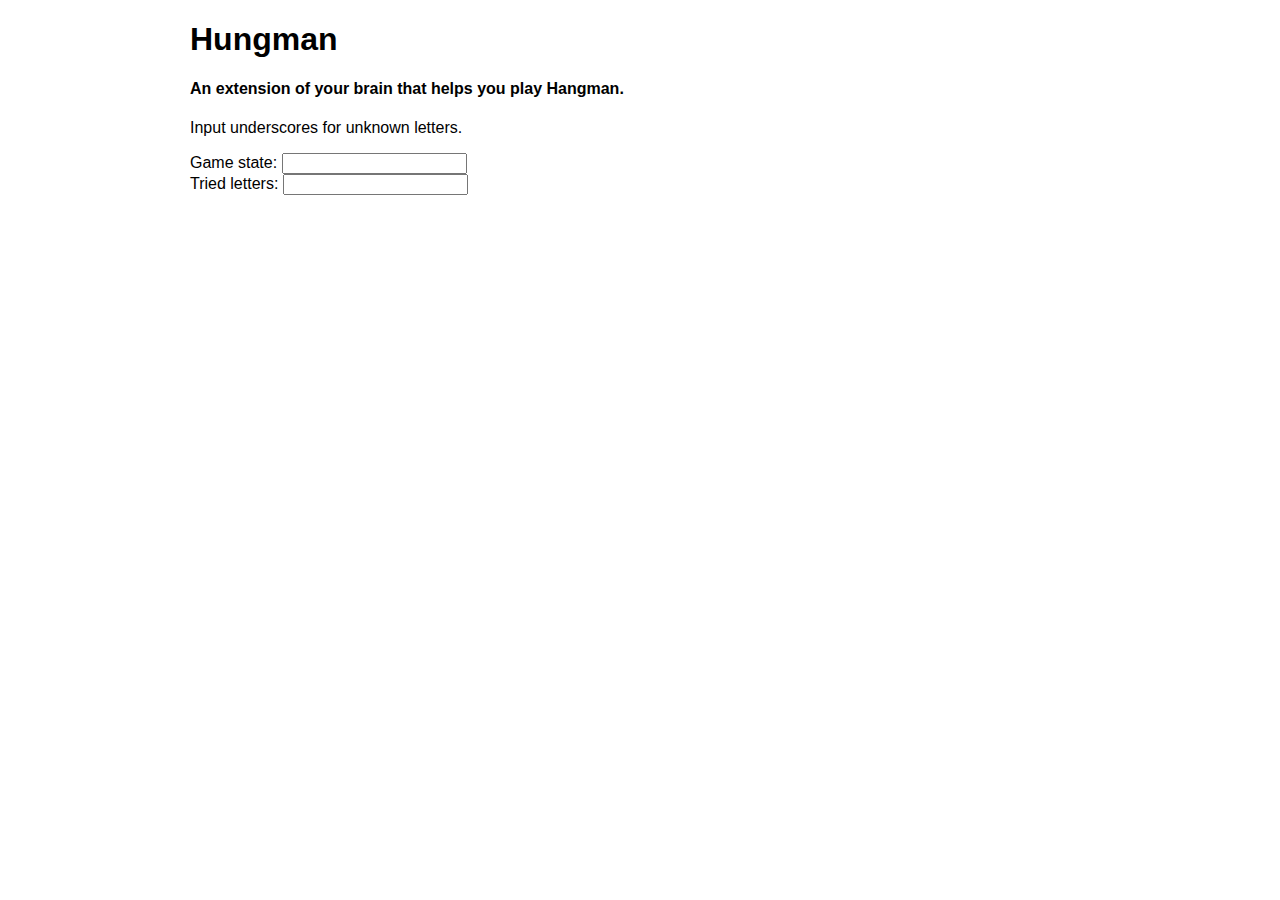
<file: index.html>
<!DOCTYPE html>
<html>
<head>
    <title>Hungman</title>
    <link rel="stylesheet" type="text/css" href="style.css">
</head>
<body>
    <div class="container">
        <h1>Hungman</h1>

        <h4>An extension of your brain that helps you play Hangman.</h4>

        <p>Input underscores for unknown letters.</p>

        <label for="game-state">Game state:</label>
        <input id="game-state" type="text"><br>

        <label for="tried-letters">Tried letters:</label>
        <input id="tried-letters" type="text"><br>

        <div>
            <span class="markov-output" id="markov-output"></span>
            <br>
            <span class="try-letters" id="try-letters"></span>
        </div>
    </div>

    <script src="//ajax.googleapis.com/ajax/libs/jquery/2.0.3/jquery.min.js"></script>
    <script src="dictionary.js"></script>
    <script src="markov-model.js"></script>
    <script src="hungman.js"></script>
</body>
</html>
</file>
<file: style.css>
body {
    font-family: sans-serif;
}

.container {
    width: 900px;
    margin-left: auto;
    margin-right: auto;
}
</file>
